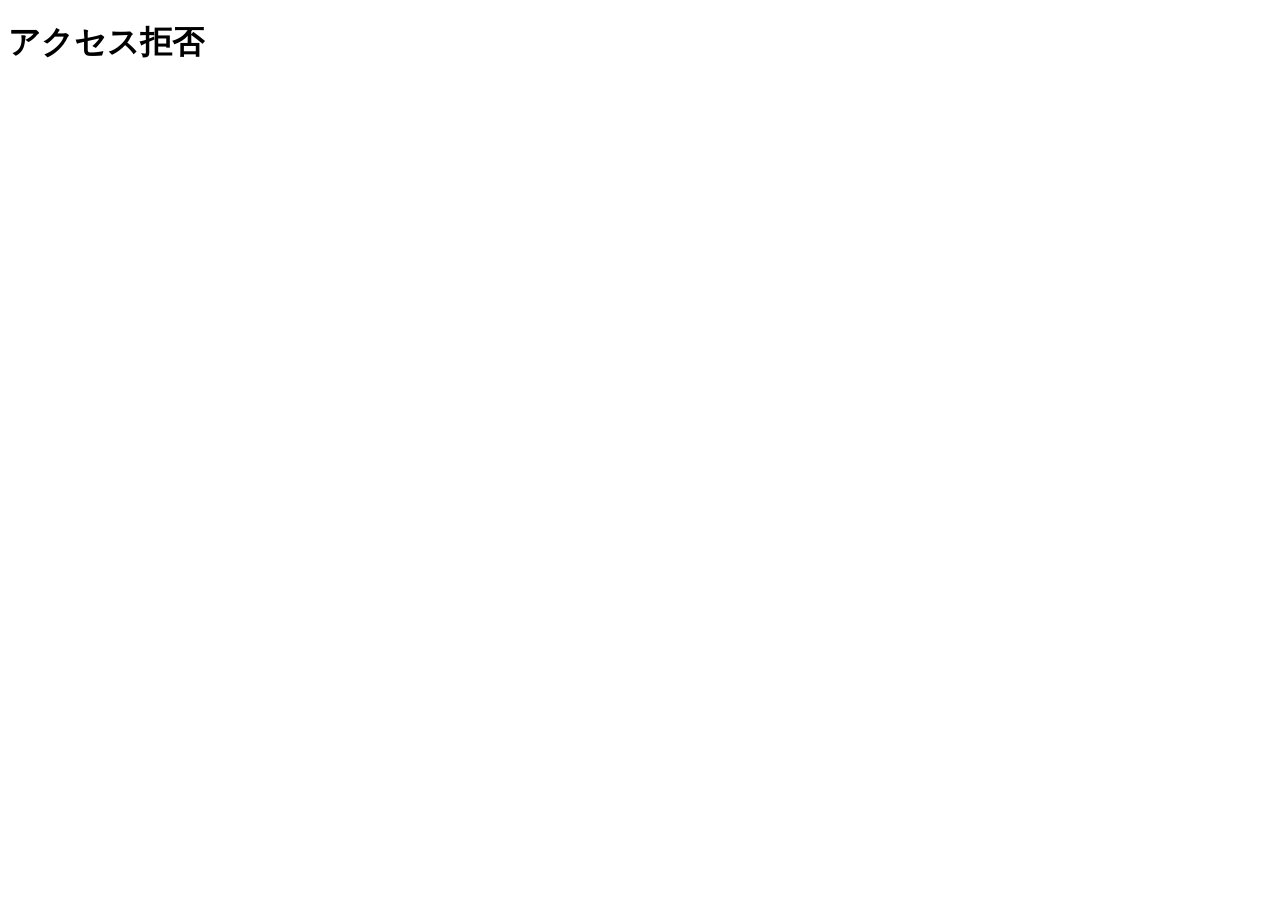
<file: index.html>
<!DOCTYPE html>
<html lang="ja">
<head>
  <meta charset="UTF-8">
  <meta name="viewport" content="width=device-width, initial-scale=1.0">
  <title>trombone</title>
</head>
<body>

<script>
async function sha256(text) {
  const msgUint8 = new TextEncoder().encode(text);
  const hashBuffer = await crypto.subtle.digest("SHA-256", msgUint8);
  const hashArray = Array.from(new Uint8Array(hashBuffer));
  return hashArray.map(b => b.toString(16).padStart(2, "0")).join("");
}

(async () => {
  const savedHash = "e3c9be7831d3621534b6847cc3590bef55d426dba69c9ed41f4d9322608d2c0c";
  const input = prompt("パスワードを入力してください");
  const inputHash = await sha256(input);

  if (inputHash === savedHash) {
    window.location.href = "score.html";
  } else {
    document.body.innerHTML = "<h1>アクセス拒否</h1>";
  }
})();
</script>

</body>
</html>
</file>
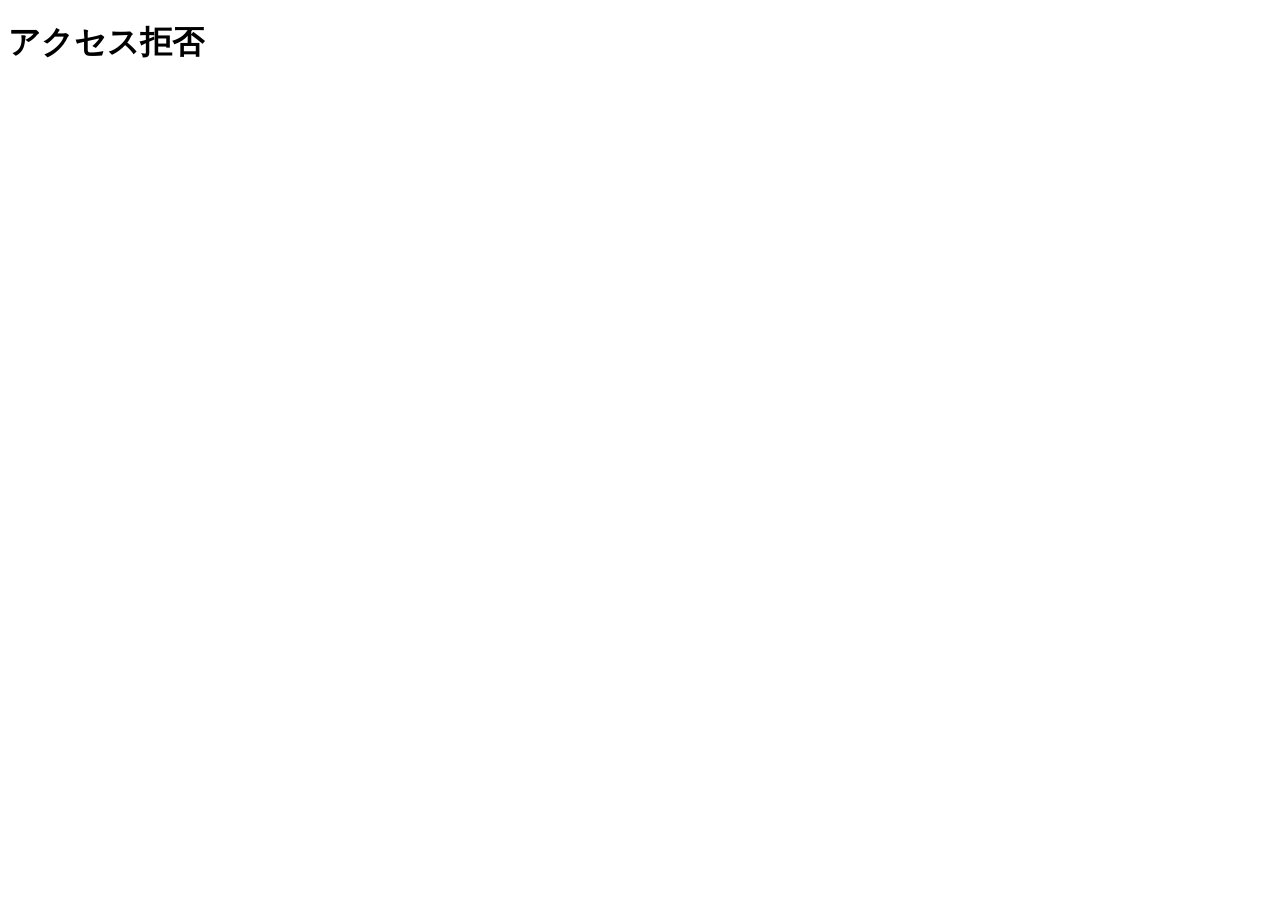
<file: consert-login.html>
<!DOCTYPE html>
<html lang="ja">
<head>
  <meta charset="UTF-8">
  <meta name="viewport" content="width=device-width, initial-scale=1.0">
  <title>consert</title>
</head>
<body>

<script>
async function sha256(text) {
  const msgUint8 = new TextEncoder().encode(text);
  const hashBuffer = await crypto.subtle.digest("SHA-256", msgUint8);
  const hashArray = Array.from(new Uint8Array(hashBuffer));
  return hashArray.map(b => b.toString(16).padStart(2, "0")).join("");
}

(async () => {
  const savedHash = "23e9e3b39c619131b068d424926e1b47e8ddaa1eaf641e9097f4b218ad2ca915";
  const input = prompt("パスワードを入力してくださ");
  const inputHash = await sha256(input);

  if (inputHash === savedHash) {
    window.location.href = "consert.html";
  } else {
    document.body.innerHTML = "<h1>アクセス拒否</h1>";
  }
})();
</script>

</body>
</html>
</file>
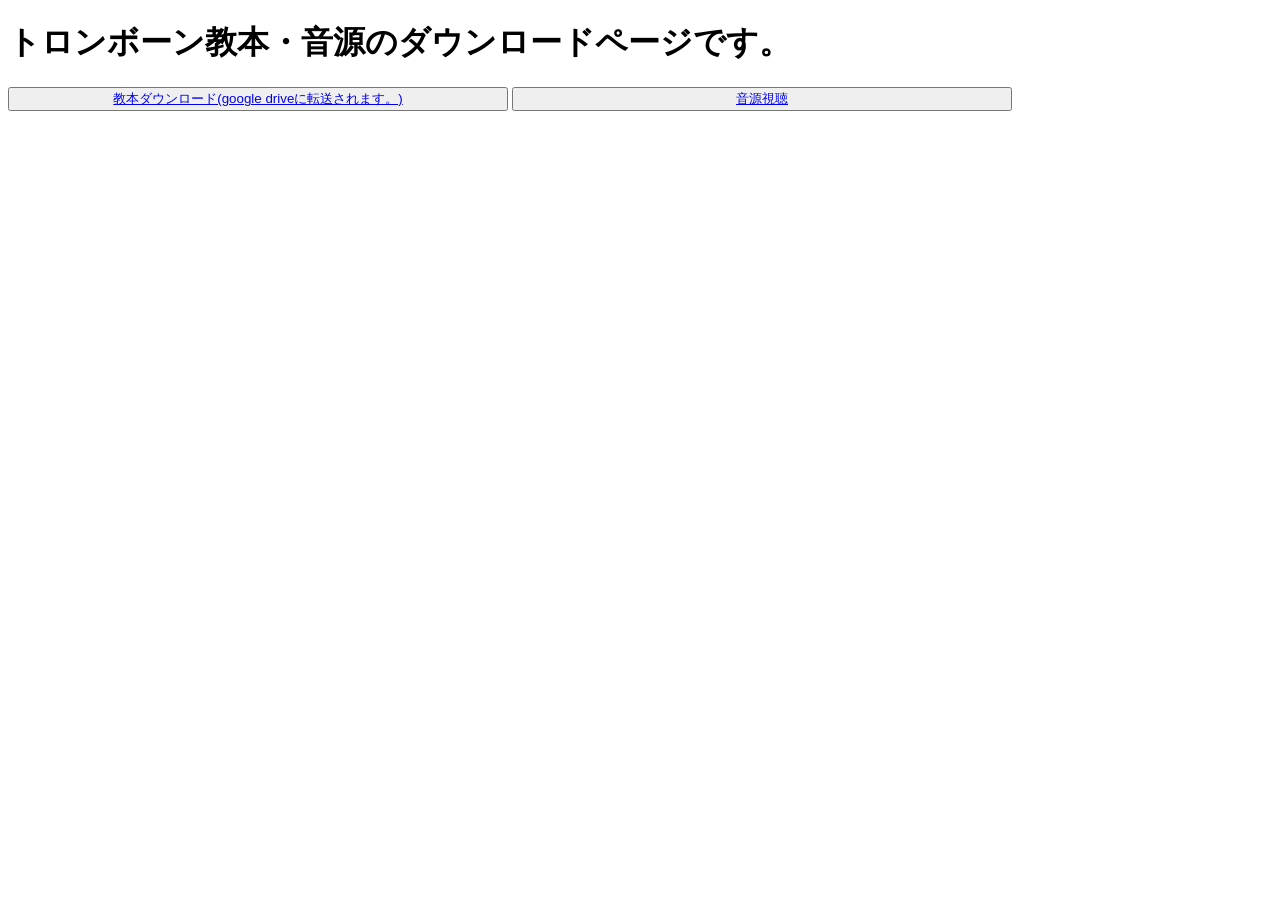
<file: score.html>
<!DOCTYPE html>
<html lang="ja">
<head>
  <meta charset="UTF-8">
  <meta name="viewport" content="width=device-width, initial-scale=1.0">
  <title>trombone</title>
  <link rel="stylesheet" href="style.css">
</head>
<body>

  <!-- PC用 -->
  <div class="pc-layout">
    <header class="pc-header">

    </header>
        <h1>トロンボーン教本・音源のダウンロードページです。</h1>
        <button>
        <a href="https://drive.google.com/file/d/1TgHnodBN3grWHijNOjaA356MPXIW0RZy/view?usp=sharing">教本ダウンロード(google driveに転送されます。)</a>
        </button>
        <button>
        <a href="2026-05-04 08-19-20.mp4">音源視聴</a>
        </button>
    <div class="open">
        <h1></h1>
        <h3></h3>
</file>
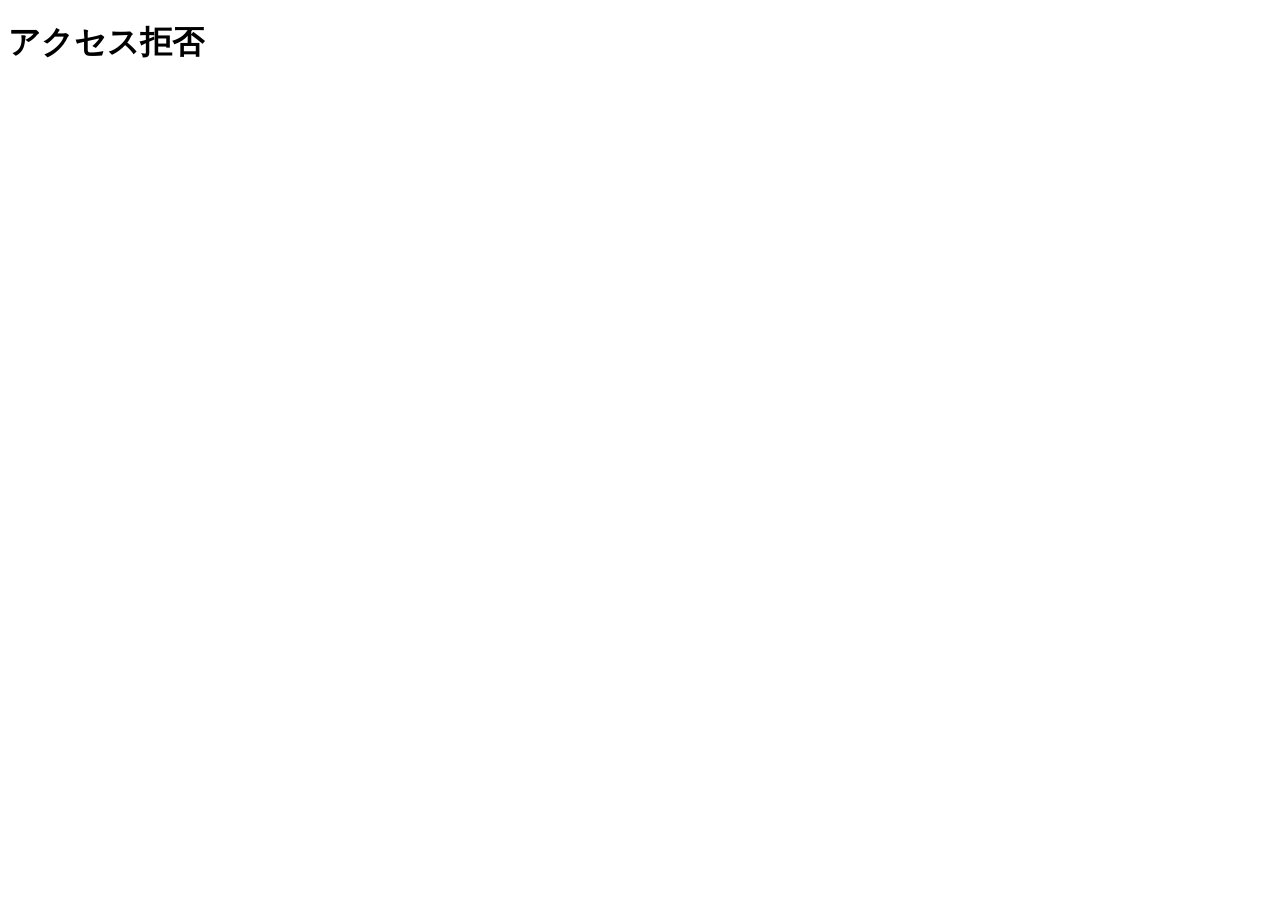
<file: spf-login.html>
<!DOCTYPE html>
<html lang="ja">
<head>
  <meta charset="UTF-8">
  <meta name="viewport" content="width=device-width, initial-scale=1.0">
  <title>trombone</title>
</head>
<body>

<script>
async function sha256(text) {
  const msgUint8 = new TextEncoder().encode(text);
  const hashBuffer = await crypto.subtle.digest("SHA-256", msgUint8);
  const hashArray = Array.from(new Uint8Array(hashBuffer));
  return hashArray.map(b => b.toString(16).padStart(2, "0")).join("");
}

(async () => {
  const savedHash = "c6cb5afdae71d591921e18ba71cd0fb0979b7c9cfc5c9c494ae1e25221dc79a7";
  const input = prompt("パスワードを入力してください");
  const inputHash = await sha256(input);

  if (inputHash === savedHash) {
    window.location.href = "spf.html";
  } else {
    document.body.innerHTML = "<h1>アクセス拒否</h1>";
  }
})();
</script>

</body>
</html>
</file>
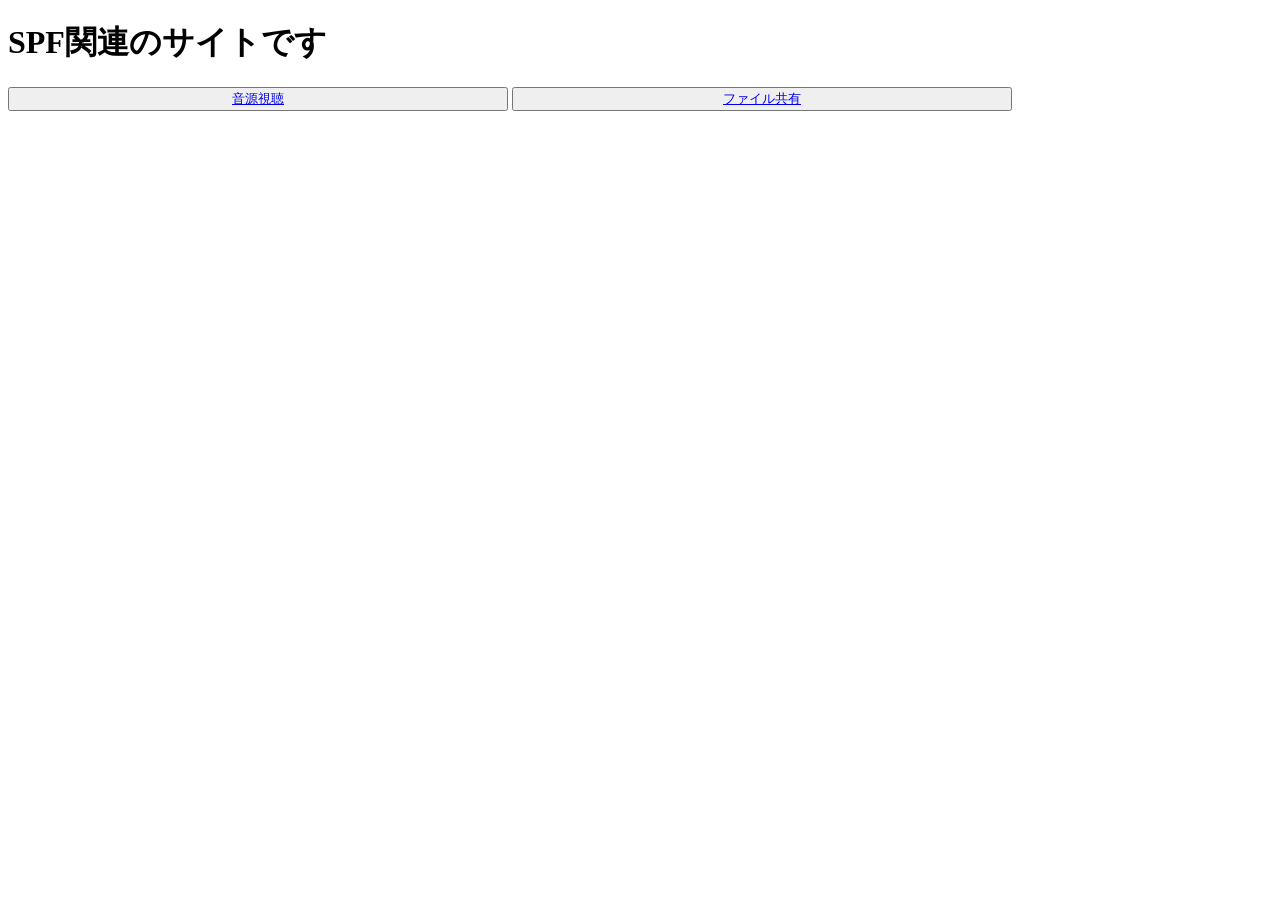
<file: spf.html>
<!DOCTYPE html>
<html lang="ja">
<head>
  <meta charset="UTF-8">
  <meta name="viewport" content="width=device-width, initial-scale=1.0">
  <title>spf</title>
  <link rel="stylesheet" href="style.css">
</head>
<body>

  <!-- PC用 -->
  <div class="pc-layout">
    <header class="pc-header">

    </header>
        <h1>SPF関連のサイトです</h1>
        <button>
        <a href="2026-05-05 20-45-55.mp4">音源視聴</a>
        </button>

        <button>
        <a href="https://drive.google.com/drive/folders/1_mMNFa121ZJCvZP8He9xQeE_uBG_dlvD?usp=sharing">ファイル共有</a>
        </button>
    <div class="open">
        <h1></h1>
        <h3></h3>
</file>
<file: style.css>
button{
    align-items: center;
    justify-content: center;
    width:500px;
}
</file>
